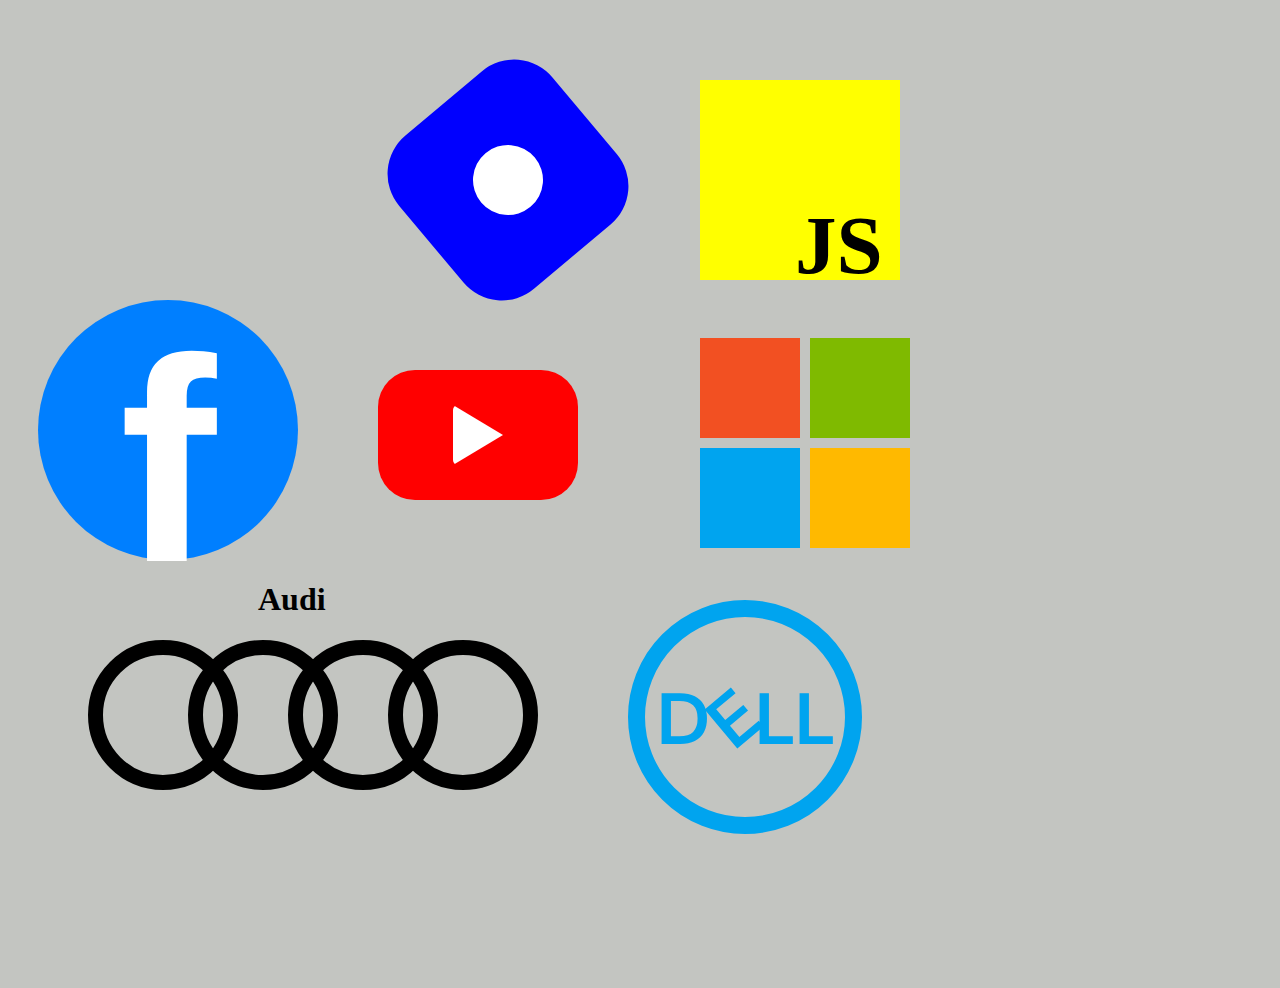
<file: index.html>
<!DOCTYPE html>
<html lang="en">
<head>
    <meta charset="UTF-8">
    <meta http-equiv="X-UA-Compatible" content="IE=edge">
    <meta name="viewport" content="width=device-width, initial-scale=1.0">
    <title>You-tube-logo</title>
    <link rel="stylesheet" href="style.css">
</head>
<body>
    <!-- Hashnode-logo -->
    <div class="Hashnode-logo">
        <div class="circle"></div>
    </div>
    <!-- Hashnode-logo -->

    <div class="javascript-logo">
        <h1>JS</h1>
    </div>
    

    <!-- YouTube -->
    <div class="you-tube-logo">
        <div class="triangle"></div>
    </div>
    <!-- YouTube -->

    <div class="microsoft">
    <div class="square-1 same"></div>
    <div class="square-2 same"></div>
    <div class="square-3 same"></div>
    <div class="square-4 same"></div>
  </div>

  <!-- facebook-logo  -->
    <div class="logo-container">
   <div class="fb-logo">
      <h1>f</h1>
   </div>
</div>  
  <!-- facebook-logo  -->

  <!-- Audi-logo  -->
    <div class="Audi-logo">
        <div class="circle one"></div>
        <div class="circle two"></div>
        <div class="circle three"></div>
        <div class="circle four"></div>
    </div>
    <h1 class="name">Audi</h1>
  <!-- Audi-logo  -->

  <!-- DELL-LOGO  -->
   <div class="Dell-logo">
     <div class="circle">
        <h1 class="word">D</h1>
        <h1 class="word rotate-E">E</h1>
        <h1 class="word">L</h1>
        <h1 class="word">L</h1>
     </div>
   </div>
  <!-- DELL-LOGO  -->
</body>
</html>
</file>
<file: style.css>
@import url('https://fonts.googleapis.com/css2?family=Lato:ital,wght@1,300&family=Mulish:wght@700&display=swap');
body{
    background-color: rgb(195, 197, 193);
    height: 100vh;
}
.Hashnode-logo{
    width: 200px;
    height: 200px;
    background-color: blue;
    rotate: 50deg;
    border-radius: 50px;
    display: flex;
    justify-content: center;
    align-items: center;
    margin-top: 80px;
    margin-left: 400px;
}
 .Hashnode-logo .circle{
    width: 70px;
    height: 70px;
    background-color: white;
    border-radius: 35px;
}

.javascript-logo{
    width: 200px;
    height: 200px;
    background-color: yellow;
    position: absolute;
    top: 80px;
    left: 700px;

}
.javascript-logo h1{
   position: absolute;
   top: 61px;
   left: 95px;
   font-size: 83px;
}

/* <!-- YouTube --> */
.you-tube-logo{
    width: 200px;
    height: 130px;
    background-color: red;
    border-radius: 37px;
    display: flex;
    justify-content: center;
    align-items: center;
    position: absolute;
    top: 370px;
    left: 378px;
}

.triangle{
    border-top: 30px solid transparent;
    border-left: 50px solid white;
    border-bottom: 30px solid transparent;
    border-radius: 5px;

}
/* <!-- YouTube --> */
.microsoft{
    display: flex;
    justify-content: center;
    align-items: center;
}
.same{
    width: 100px;
    height: 100px;
    position: absolute;
}
.square-1{
    background-color:#f25022;
    /* position: absolute; */
    top: 338px;
    left: 700px;
    
}
.square-2{
    background-color: #7fba00;
    /* position: absolute; */
    top: 338px;
    left: 810px;

}
.square-3{
    background-color: #00a4ef;
    /* position: absolute; */
    top: 448px;
    left: 700px;
}
.square-4{
    background-color: #ffb900;
    /* position: absolute; */
    top: 448px;
    left: 810px;
}

/* <!-- facebook-logo  --> */

.fb-logo{
    width: 260px;
    height: 260px;
    background-color: #007fff;
    border-radius: 130px;
    display: flex;
    justify-content: center;
    align-items: center;
    margin-left: 30px;
    margin-top: 20px;
}
.logo-container .fb-logo h1{
    font-size: 290px;
    color: white;
    font-family: sans-serif;
    margin-top: 255px;

}
/* <!-- facebook-logo  --> */

/* <!-- Audi-logo  --> */

.Audi-logo{
    position: relative;
}

.Audi-logo  .circle{
    width: 120px;
    height: 120px;
    border: 15px solid black;
    border-radius: 50%;
    position: absolute;
    /* background-color: black; */

  }

  .one{
    top: 80px;
    left: 80px;
  }
  .two{
    top: 80px;
    left: 180px;
  }
  .three{
    top: 80px;
    left: 280px;
  }
  .four{
    top: 80px;
    left: 380px;
  }
  .name{
   margin-left: 250px;

    /* text-align: center; */
  }
/* <!-- Audi-logo  --> */

/* <!-- DELL-LOGO  --> */
.Dell-logo{
    position: relative;
}
.Dell-logo .circle{
    width: 200px;
    height: 200px;
    border-radius:100%;
    border: 17px solid #00a4ef;
    display: flex;
    justify-content: center;
    align-items: center;
    position: absolute;
    left: 620px;
    top: -40px;
}

.word{
    font-size: 72px;
    font-family: 'Mulish', sans-serif;
    color: #00a4ef;
    
}
.rotate-E{
    rotate: -40deg;
}
/* <!-- DELL-LOGO  --> */
</file>
